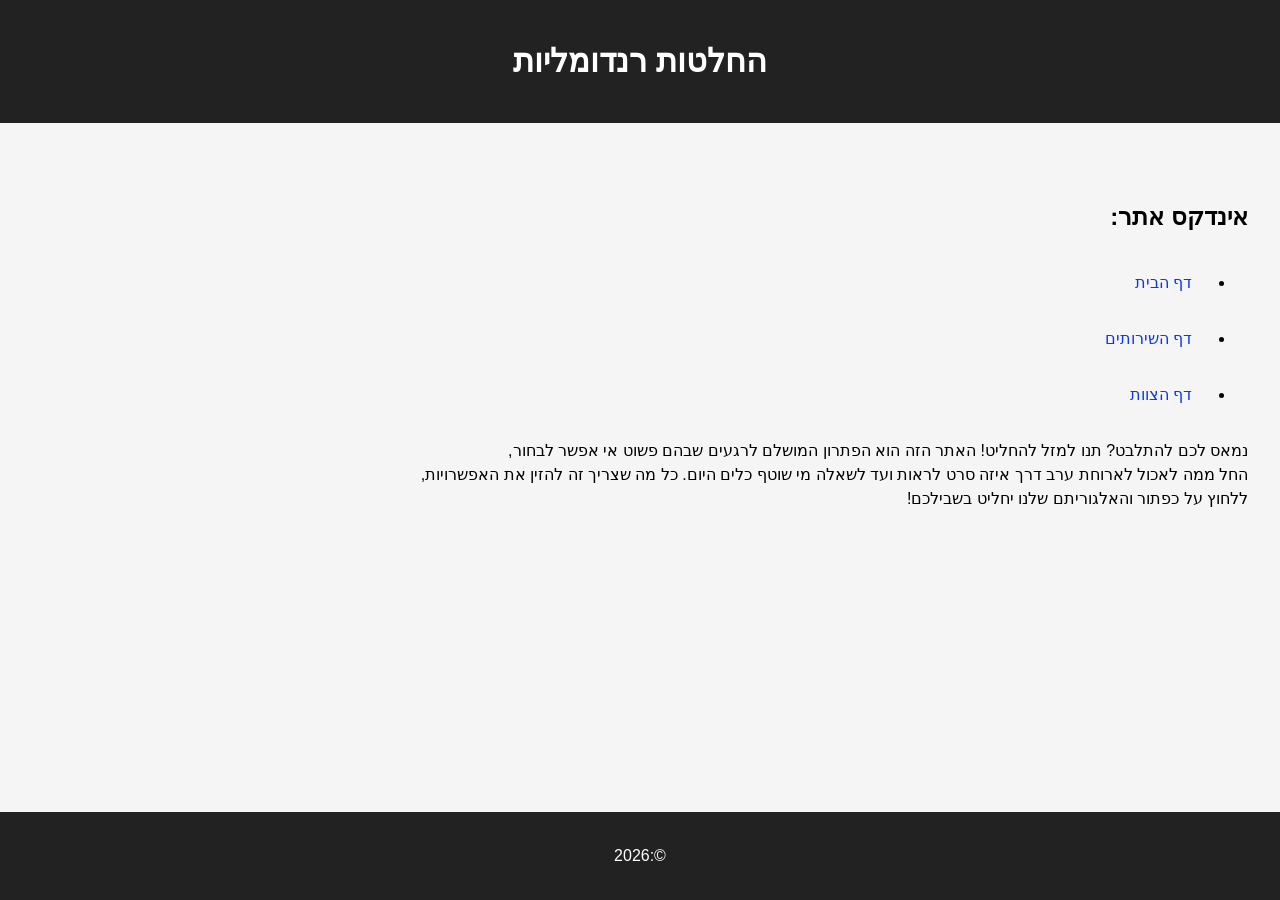
<file: index.html>
<!DOCTYPE html>
<html lang="en">

<head>

    <meta charset="UTF-8">
    <meta name="viewport" content="width=device-width, initial-scale=1.0">
    <title>החלטות רנדומליות</title>
    <link rel="stylesheet" href="style.css">
</head>

<body dir="rtl">
    <header>
        <h1> החלטות רנדומליות </h1>
    </header>
    <main>
        <nav>
            <h2> אינדקס אתר:</h2>
            <ul>
                <li><a href="index.html" class="nav-link">דף הבית</a></li>
                <li><a href="services.html" class="nav-link">דף השירותים</a></li>
                <li><a href="team.html" class="nav-link">דף הצוות</a></li>
            </ul>

        </nav>
        <article>
            <p> נמאס לכם להתלבט? תנו למזל להחליט! האתר הזה הוא הפתרון המושלם לרגעים שבהם פשוט אי אפשר לבחור,<br> החל
                ממה
                לאכול לארוחת ערב דרך איזה סרט לראות
                ועד לשאלה מי שוטף כלים היום. כל מה שצריך זה להזין את האפשרויות,<br> ללחוץ על כפתור והאלגוריתם שלנו יחליט
                בשבילכם!
            </p>
        </article>
    </main>
    <footer>
        <p>&copy:2026</p>
    </footer>
</body>

</html>
</file>
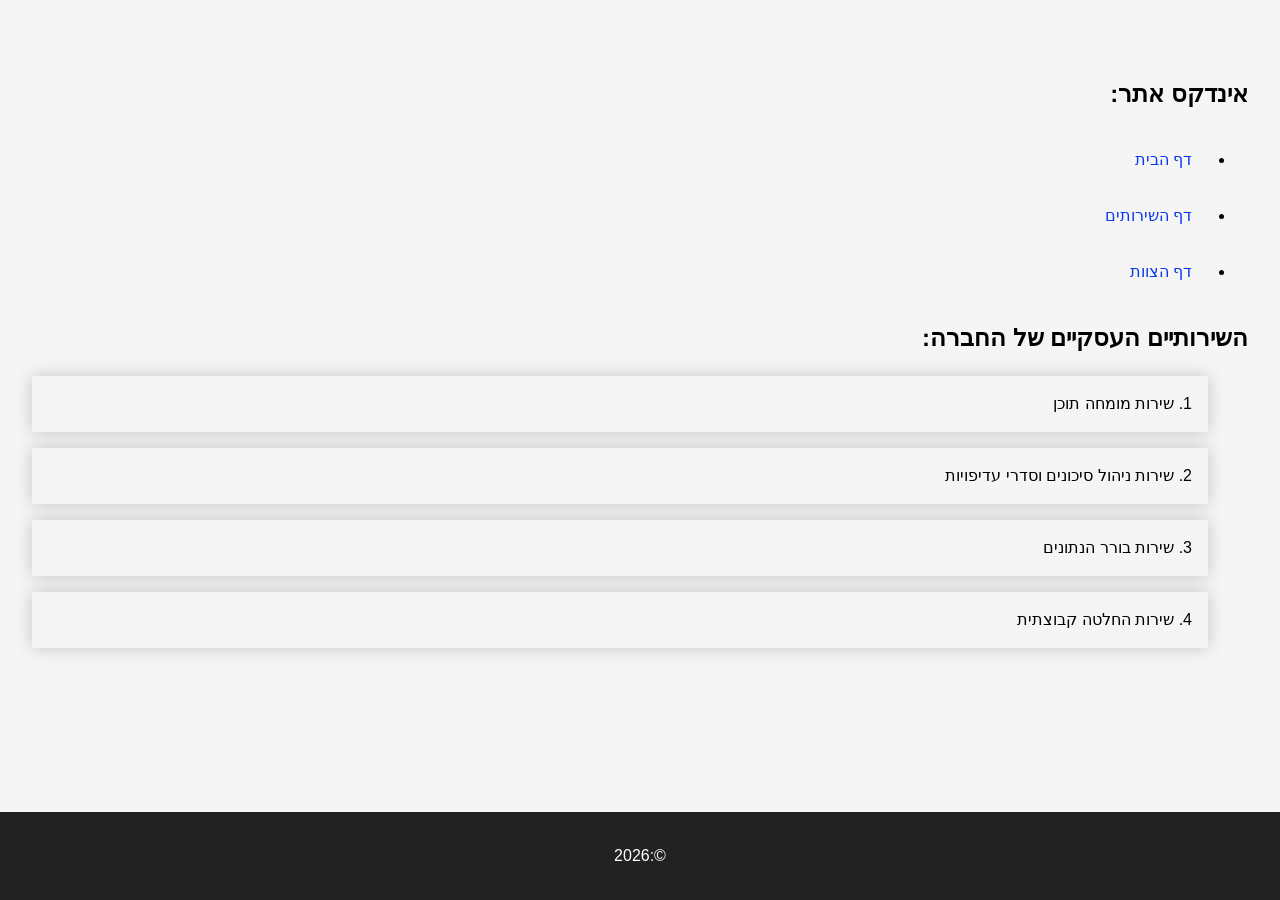
<file: services.html>
<!DOCTYPE html>
<html lang="en">

<head>
    <meta charset="UTF-8">
    <meta name="viewport" content="width=device-width, initial-scale=1.0">
    <title>Document</title>
    <link rel="stylesheet" href="style.css">

</head>

<body dir="rtl">
    <main>
        <nav>
            <h2> אינדקס אתר:</h2>
            <ul>
                <li><a href="index.html" class="nav-link">דף הבית</a></li>
                <li><a href="services.html" class="nav-link">דף השירותים</a></li>
                <li><a href="team.html" class="nav-link">דף הצוות</a></li>
            </ul>

        </nav>
        <article>
            <h1>
                השירותיים העסקיים של החברה:
            </h1>
            <ol id="services-list">
                <li> שירות מומחה תוכן</li>
                <li> שירות ניהול סיכונים וסדרי עדיפויות</li>
                <li> שירות בורר הנתונים </li>
                <li>שירות החלטה קבוצתית </li>
            </ol>

        </article>
    </main>
    <footer>
        <p>&copy:2026</p>

    </footer>
</body>

</html>
</file>
<file: style.css>
@import url('mivne.css');
@import url('design.css');
</file>
